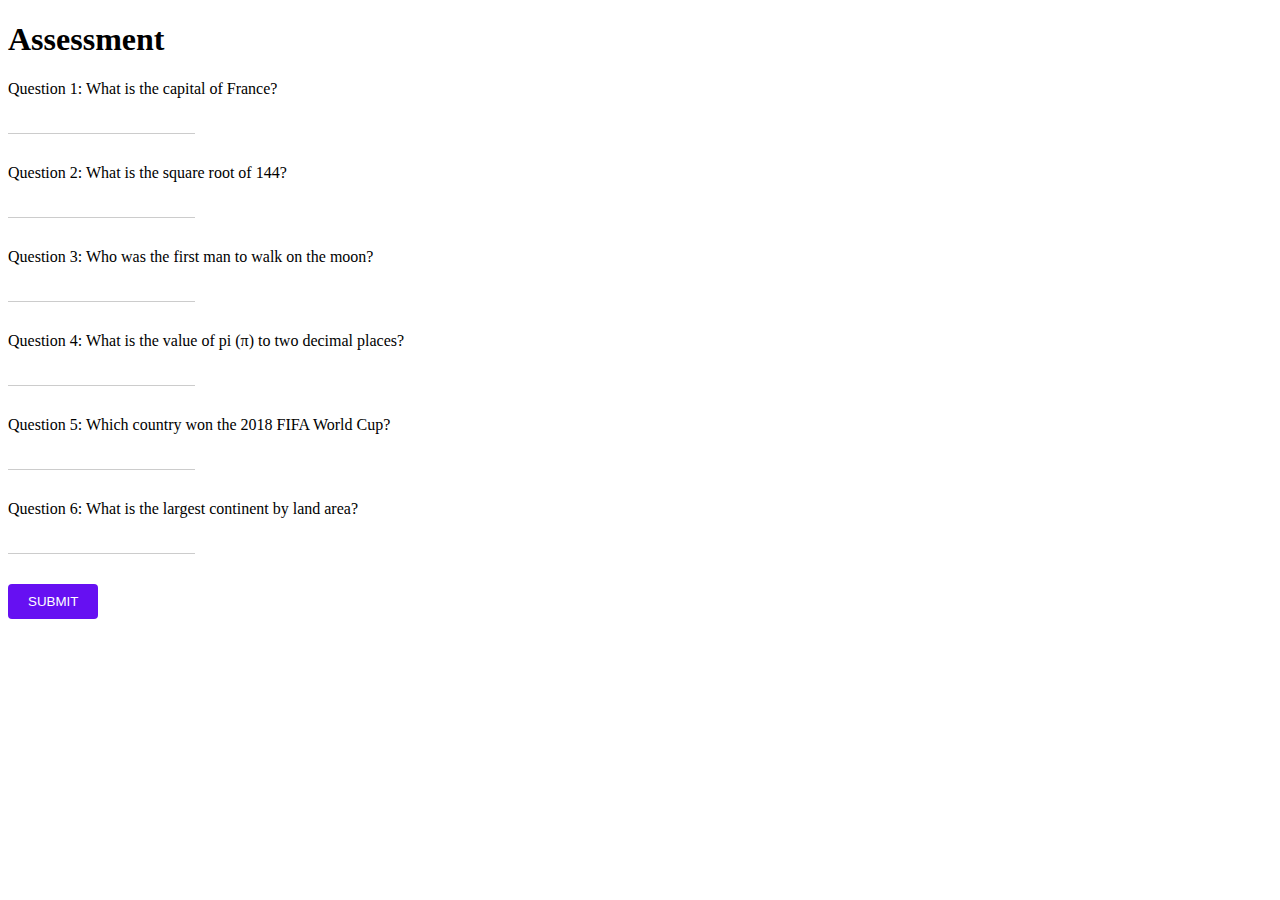
<file: assignment/assignment.html>
<!DOCTYPE html>
<html>
<head>
	<title>Assessment</title>
	<style>
		.question {
			margin: 20px 0;
		}
		
		p {
			margin: 0;
		}
		
		input[type="text"] {
			padding: 5px;
			margin: 10px 0;
			border: none;
			border-bottom: 1px solid #ccc;
		}
		
		button {
			padding: 10px 20px;
			background-color: #6610f2;
			color: white;
			border: none;
			border-radius: 4px;
			cursor: pointer;
		}
		
		button:hover {
			background-color: #3210f2;
		}
	</style>
</head>
<body>
	<h1>Assessment</h1>

	<form method="post" action="answers.php">
		<div class="question">
			<p>Question 1: What is the capital of France?</p>
			<input type="text" name="answer1" id="answer1">
		</div>

		<div class="question">
			<p>Question 2: What is the square root of 144?</p>
			<input type="text" name="answer2" id="answer2">
		</div>

		<div class="question">
			<p>Question 3: Who was the first man to walk on the moon?</p>
			<input type="text" name="answer3" id="answer3">
		</div>

		<div class="question">
			<p>Question 4: What is the value of pi (π) to two decimal places?</p>
			<input type="text" name="answer4" id="answer4">
		</div>

		<div class="question">
			<p>Question 5: Which country won the 2018 FIFA World Cup?</p>
			<input type="text" name="answer5" id="answer5">
		</div>

		<div class="question">
			<p>Question 6: What is the largest continent by land area?</p>
			<input type="text" name="answer6" id="answer6">
		</div>

		<button name="submit" onclick="checkAnswers()">SUBMIT</button>
		
	</form>
	
</body>
</html>
</file>
